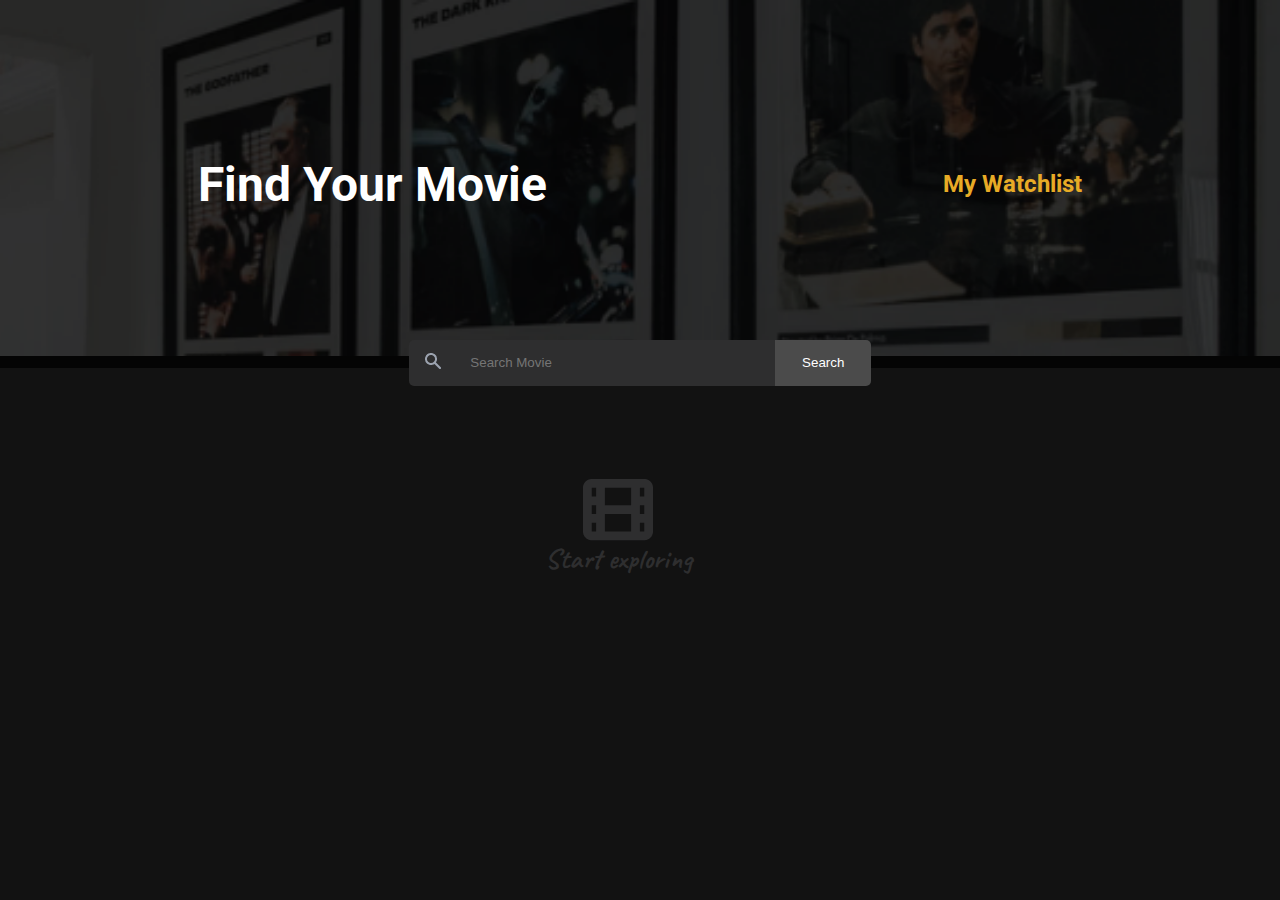
<file: index.html>
<!DOCTYPE html>
<html lang="en">
  <head>
    <meta charset="UTF-8" />
    <meta http-equiv="X-UA-Compatible" content="IE=edge" />
    <meta name="viewport" content="width=device-width, initial-scale=1.0" />
    <link rel="stylesheet" href="index.css" />
    <title>Document</title>
  </head>
  <body>
    <header>
      <h1>Find Your Movie</h1>
      <h2 class="next-page-text-btn">
        <a href="Watchlist.html">My Watchlist</a>
      </h2>
    </header>
    <section>
      <div class="search-bar">
        <label for="search"><img src="Icon.png" /></label>
        <input type="text" placeholder="Search Movie" id="search-input" />
        <button id="btn">Search</button>
      </div>
    </section>
    <main id="movieslist" class="movie-list-sec"></main>
    <!-- <iframe
      src="watchlist.html"
      id="iframe-watchlist"
      style="display: none"
    ></iframe> -->
    <script src="index.js" type="module"></script>
  </body>
</html>
</file>
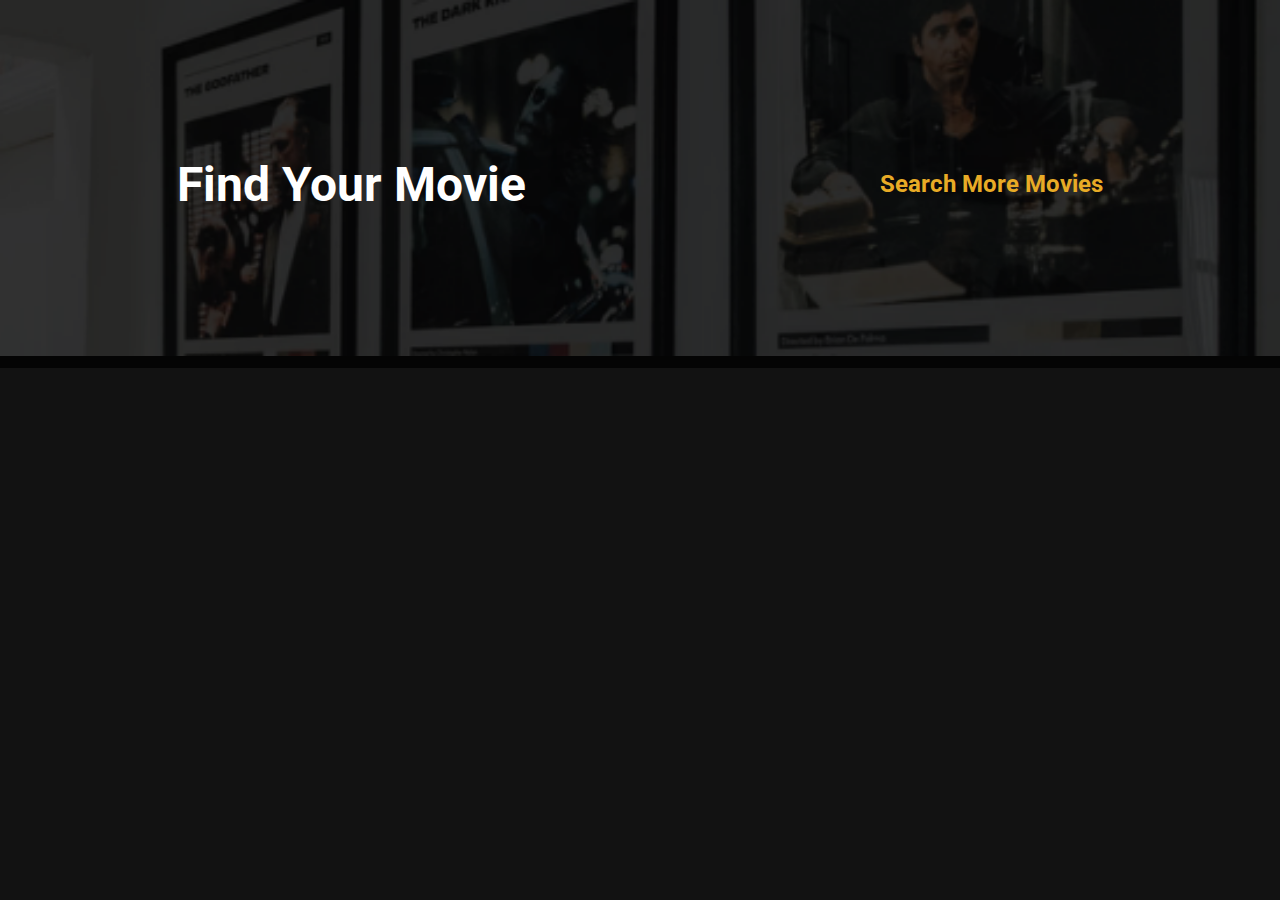
<file: Watchlist.html>
<!DOCTYPE html>
<html lang="en">
  <head>
    <meta charset="UTF-8" />
    <meta http-equiv="X-UA-Compatible" content="IE=edge" />
    <meta name="viewport" content="width=device-width, initial-scale=1.0" />
    <link rel="stylesheet" href="index.css" />
    <title>Document</title>
  </head>
  <body>
    <header>
      <h1>Find Your Movie</h1>
      <h2 class="next-page-text-btn">
        <a href="index.html">Search More Movies</a>
      </h2>
    </header>
    <main id="mainel" class="movie-list-sec"></main>
    <script src="watchlist.js" type="module"></script>
  </body>
</html>
</file>
<file: index.css>
@import url("https://fonts.googleapis.com/css2?family=Roboto:wght@300;400&display=swap");
@import url("https://fonts.googleapis.com/css2?family=Caveat&display=swap");
*,
*::after,
*::before {
  margin: 0px;
  box-sizing: border-box;
}

body {
  background-color: #121212;
}

header {
  background: url("movies.png") no-repeat;
  background-position-y: -8rem;
  background-color: rgba(0, 0, 0, 0.78);
  background-size: cover;
  height: 23rem;
  display: flex;
  justify-content: space-around;
  align-items: center;
  position: relative;
  font-family: "Roboto", sans-serif;
  color: #fff;
  /* width: 100%; */
}

header h1 {
  font-size: 3rem;
  font-weight: bold;
}

header > h2 > a {
  cursor: pointer;
  text-decoration: none;
  color: #e8ab26;
}

.search-bar {
  display: flex;
  justify-content: center;
  width: 462px;
  margin: 0 auto;
  position: absolute;
  top: 340px;
  left: 0%;
  right: 0%;
  border-radius: 5px;
  overflow: hidden;
}

input[type="text"] {
  padding: 0.65em 1em;
  background-color: #2e2e2f;
  border: none;
  color: white;
}

.search-bar > input {
  width: 500px;
}

#btn {
  background-color: #4b4b4b;
  border: none;
  color: #fff;
  padding: 1.1em 2em;
  margin-left: 0px;
  cursor: pointer;
}

#btn:hover {
  background-color: #e8ab26;
}

label {
  background-color: #2e2e2f;
  padding: 0.8em 1em;
  border: none;
}

.add-movies-btn {
  border-radius: 10px;
  padding: 0.5em;
  padding-right: 0.8em;
  border: none;
}

.add-movies-btn:hover {
  background-color: #e8ab26;
  color: #fff;
}

.start-exploring-img {
  display: flex;
  flex-direction: column;
  justify-content: center;
  align-items: center;
  color: #2e2e2f;
  margin-top: 12%;
  margin-left: 3.5em;
  font-size: 1.5rem;
}

.movie-list-sec {
  padding-left: 7em;
  padding-right: 15em;
  margin-top: 5em;
  font-family: "Caveat", cursive;
}

.movie-box-js {
  display: flex;
  color: #fff;
  border-bottom: 1px solid #fff;
  margin-bottom: 2em;
  font-family: "Caveat", cursive;
}

.moviesPoster {
  margin-right: 3em;
  margin-bottom: 3em;
  border: 1px solid #ffffff;
}
.details-heading {
  display: flex;
}

.details-heading > h2,
p {
  margin-right: 1em;
  /* color: red; */
}

.details-genre {
  display: flex;
  margin-top: 0.5em;
  margin-bottom: 0.7em;
}

.moviesPoster > img {
  width: 99px;
}

.movies-details {
  max-width: 90%;
}

.not-found {
  display: flex;
  flex-direction: column;
  justify-content: center;
  align-items: center;
  color: #2e2e2f;
  margin-top: 12%;
  margin-left: 3.5em;
  font-size: 1.5rem;
  color: #787878;
}
</file>
